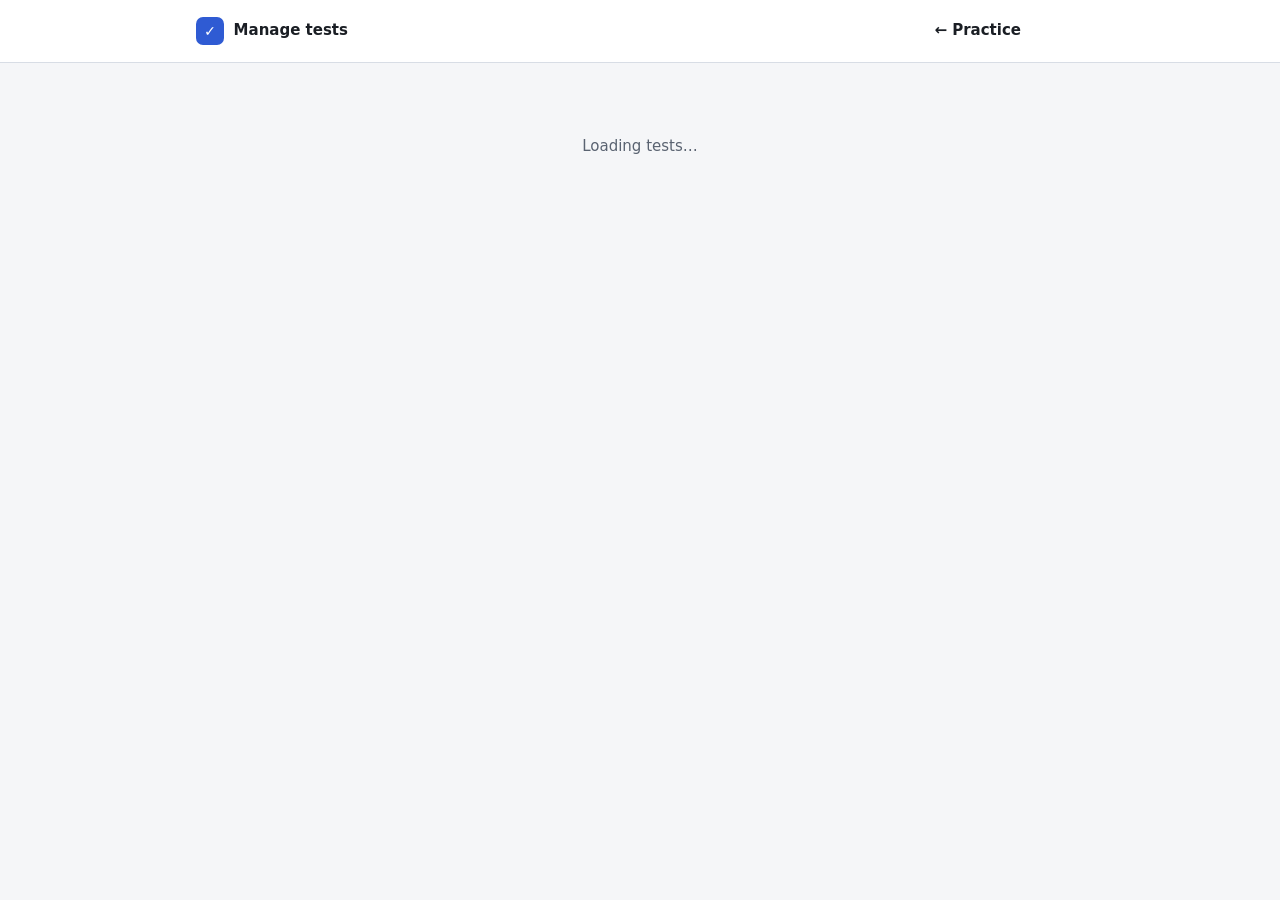
<file: manage.html>
<!doctype html>
<html lang="en">
<head>
  <meta charset="utf-8">
  <meta name="viewport" content="width=device-width, initial-scale=1">
  <title>Manage Tests</title>
  <link rel="icon" href="data:image/svg+xml,%3Csvg xmlns='http://www.w3.org/2000/svg' viewBox='0 0 32 32'%3E%3Crect width='32' height='32' rx='7' fill='%232f5bd3'/%3E%3Cpath d='M9 16.5l4.5 4.5L23 11.5' stroke='white' stroke-width='3.2' fill='none' stroke-linecap='round' stroke-linejoin='round'/%3E%3C/svg%3E">
  <script>
    // Apply the theme before first paint to avoid a flash.
    (function () {
      var t = null;
      try { t = JSON.parse(localStorage.getItem('mcq.theme')); } catch (e) {}
      if (t !== 'light' && t !== 'dark') t = matchMedia('(prefers-color-scheme: dark)').matches ? 'dark' : 'light';
      document.documentElement.dataset.theme = t;
    })();
  </script>
  <link rel="stylesheet" href="styles.css">
</head>
<body>
  <header class="topbar">
    <div class="topbar-inner">
      <div class="brand">
        <span class="brand-mark" aria-hidden="true">✓</span>
        <span>Manage tests</span>
      </div>
      <div class="row">
        <a class="btn btn-ghost" href="index.html">← Practice</a>
        <button id="theme-toggle" class="btn btn-ghost" type="button"></button>
      </div>
    </div>
  </header>

  <main id="app" class="container">
    <div class="loading">Loading tests…</div>
  </main>

  <script src="shared.js"></script>
  <script src="manage.js"></script>
</body>
</html>
</file>
<file: styles.css>
:root {
  --bg: #f5f6f8;
  --surface: #ffffff;
  --surface-2: #eef1f5;
  --text: #1a1e24;
  --muted: #5a6371;
  --border: #d8dde5;
  --accent: #2f5bd3;
  --accent-hover: #2549ad;
  --accent-text: #ffffff;
  --accent-soft: #e5ecfc;
  --good: #1b7a44;
  --good-soft: #e1f3e8;
  --bad: #b3261e;
  --bad-soft: #fbe6e4;
  --warn: #855600;
  --warn-soft: #fcf1d6;
  --shadow: 0 1px 2px rgba(16, 24, 40, 0.06), 0 1px 3px rgba(16, 24, 40, 0.08);
  --radius: 10px;
  color-scheme: light;
}

:root[data-theme="dark"] {
  --bg: #0e1116;
  --surface: #161a21;
  --surface-2: #1e232b;
  --text: #e5e8ed;
  --muted: #9aa3b1;
  --border: #2b323c;
  --accent: #7c9cff;
  --accent-hover: #9bb3ff;
  --accent-text: #0e1116;
  --accent-soft: #1d2843;
  --good: #5cc98a;
  --good-soft: #13301f;
  --bad: #ff8a80;
  --bad-soft: #3a1917;
  --warn: #e8b54a;
  --warn-soft: #33280f;
  --shadow: 0 1px 2px rgba(0, 0, 0, 0.4);
  color-scheme: dark;
}

* { box-sizing: border-box; }
[hidden] { display: none !important; }

html, body { margin: 0; }

body {
  background: var(--bg);
  color: var(--text);
  font: 15px/1.55 system-ui, -apple-system, "Segoe UI", Roboto, sans-serif;
  -webkit-font-smoothing: antialiased;
}

h1, h2, h3 { line-height: 1.25; margin: 0 0 .6rem; }
h1 { font-size: 1.5rem; }
h2 { font-size: 1.1rem; }
h3 { font-size: 1rem; }
p { margin: 0 0 .75rem; }
.muted { color: var(--muted); }
.small { font-size: .85rem; }

/* ---------- Layout ---------- */

.topbar {
  position: sticky; top: 0; z-index: 10;
  background: var(--surface);
  border-bottom: 1px solid var(--border);
}
.topbar-inner {
  max-width: 920px; margin: 0 auto; padding: .6rem 16px;
  display: flex; align-items: center; justify-content: space-between; gap: 1rem;
}
.brand { display: flex; align-items: center; gap: .6rem; font-weight: 650; }
.brand-mark {
  display: inline-grid; place-items: center;
  width: 28px; height: 28px; border-radius: 7px;
  background: var(--accent); color: var(--accent-text); font-size: .9rem;
}

.container { max-width: 920px; margin: 0 auto; padding: 1.5rem 16px 4rem; }
.loading { color: var(--muted); padding: 3rem 0; text-align: center; }

.card {
  background: var(--surface);
  border: 1px solid var(--border);
  border-radius: var(--radius);
  box-shadow: var(--shadow);
  padding: 1.25rem;
  margin-bottom: 1rem;
}
.card-head { display: flex; align-items: baseline; justify-content: space-between; gap: 1rem; flex-wrap: wrap; margin-bottom: .75rem; }
.card-head h2 { margin: 0; }

.grid-2 { display: grid; grid-template-columns: 1fr 1fr; gap: 1rem 1.5rem; }
@media (max-width: 640px) { .grid-2 { grid-template-columns: 1fr; } }

.row { display: flex; align-items: center; gap: .75rem; flex-wrap: wrap; }
.spacer { flex: 1; }

/* ---------- Controls ---------- */

.btn {
  font: inherit; font-weight: 550;
  display: inline-flex; align-items: center; justify-content: center; gap: .4rem;
  padding: .55rem 1rem; border-radius: 8px;
  border: 1px solid var(--border);
  background: var(--surface); color: var(--text);
  cursor: pointer; transition: background .12s, border-color .12s;
}
.btn:hover:not(:disabled) { background: var(--surface-2); }
.btn:disabled { opacity: .45; cursor: not-allowed; }
.btn-primary { background: var(--accent); border-color: var(--accent); color: var(--accent-text); }
.btn-primary:hover:not(:disabled) { background: var(--accent-hover); border-color: var(--accent-hover); }
.btn-danger { background: var(--bad); border-color: var(--bad); color: var(--surface); }
.btn-danger:hover:not(:disabled) { background: var(--bad); filter: brightness(.9); }
.btn-ghost { background: transparent; border-color: transparent; }
.btn-lg { padding: .75rem 1.5rem; font-size: 1.05rem; }
.btn-sm { padding: .3rem .65rem; font-size: .85rem; }
.btn-xs { padding: .2rem .55rem; font-size: .8rem; border-radius: 6px; gap: .3rem; }
.btn:focus-visible, .option:focus-visible, .nav-cell:focus-visible, input:focus-visible, select:focus-visible {
  outline: 2px solid var(--accent); outline-offset: 2px;
}

label.field { display: block; font-weight: 600; margin-bottom: .35rem; }
.field-help { color: var(--muted); font-size: .85rem; margin-top: .3rem; }

.dropzone {
  display: flex; flex-direction: column; align-items: center; gap: .2rem; text-align: center;
  padding: 1.4rem 1rem; border: 2px dashed var(--border); border-radius: var(--radius);
  background: var(--surface-2); cursor: pointer; transition: border-color .15s, background .15s;
}
.dropzone input { position: absolute; opacity: 0; width: 1px; height: 1px; pointer-events: none; }
.dropzone:hover, .dropzone.is-over { border-color: var(--accent); background: var(--accent-soft); }
.dropzone:has(input:focus-visible) { outline: 2px solid var(--accent); outline-offset: 2px; }
.dropzone.is-disabled { cursor: not-allowed; opacity: .6; }
.dropzone.is-disabled:hover { border-color: var(--border); background: var(--surface-2); }

input[type="number"], select {
  font: inherit; color: var(--text); background: var(--surface);
  border: 1px solid var(--border); border-radius: 8px; padding: .45rem .6rem;
}
input[type="number"] { width: 6rem; }
input[type="range"] { flex: 1; min-width: 140px; accent-color: var(--accent); }

.segmented { display: inline-flex; border: 1px solid var(--border); border-radius: 8px; overflow: hidden; flex-wrap: wrap; }
.segmented label { padding: .45rem .85rem; cursor: pointer; font-size: .92rem; border-right: 1px solid var(--border); user-select: none; }
.segmented label:last-child { border-right: 0; }
.segmented input { position: absolute; opacity: 0; pointer-events: none; }
.segmented label:has(input:checked) { background: var(--accent); color: var(--accent-text); }
.segmented label:has(input:focus-visible) { outline: 2px solid var(--accent); outline-offset: -2px; }

.switch { display: flex; align-items: center; gap: .65rem; cursor: pointer; user-select: none; font-weight: 600; }
.switch input { position: absolute; opacity: 0; }
.switch .track {
  width: 40px; height: 22px; border-radius: 999px; background: var(--border);
  position: relative; transition: background .15s; flex: none;
}
.switch .track::after {
  content: ""; position: absolute; top: 3px; left: 3px; width: 16px; height: 16px;
  border-radius: 50%; background: #fff; transition: transform .15s;
}
.switch input:checked + .track { background: var(--accent); }
.switch input:checked + .track::after { transform: translateX(18px); }
.switch input:focus-visible + .track { outline: 2px solid var(--accent); outline-offset: 2px; }

/* ---------- Notices ---------- */

.notice { border-radius: 8px; padding: .65rem .85rem; font-size: .9rem; margin-top: .75rem; }
.notice-warn { background: var(--warn-soft); color: var(--warn); }
.notice-bad { background: var(--bad-soft); color: var(--bad); }
.notice ul { margin: .25rem 0 0; padding-left: 1.2rem; }

/* ---------- Setup: domain coverage ---------- */

.exam-picker { margin-bottom: 1rem; }
.exam-picker label.field { margin-bottom: 0; }
.stat-line { display: flex; gap: 1.5rem; flex-wrap: wrap; margin-bottom: 1rem; }
.stat { display: flex; flex-direction: column; }
.stat b { font-size: 1.4rem; line-height: 1.2; }
.stat span { color: var(--muted); font-size: .82rem; }

.domain-table { width: 100%; border-collapse: collapse; font-size: .9rem; }
.domain-table th, .domain-table td { text-align: left; padding: .45rem .4rem; border-top: 1px solid var(--border); vertical-align: middle; }
.domain-table th { font-weight: 600; color: var(--muted); font-size: .8rem; border-top: 0; }
.domain-table td.num, .domain-table th.num { text-align: right; white-space: nowrap; font-variant-numeric: tabular-nums; }
.domain-table .bar-cell { width: 34%; }
/* Right edge lines up with the card-head button above the table. */
.domain-table td.row-actions { width: 1%; padding-right: 0; padding-left: 1rem; }
.row-actions > div { display: flex; justify-content: flex-end; gap: .35rem; white-space: nowrap; }
.dkey { font-weight: 650; color: var(--accent); margin-right: .35rem; }

.bar { position: relative; height: 8px; border-radius: 999px; background: var(--surface-2); overflow: hidden; }
.bar > span { position: absolute; inset: 0 auto 0 0; background: var(--accent); border-radius: 999px; }
.bar > i { position: absolute; top: -2px; bottom: -2px; width: 2px; background: var(--text); opacity: .55; }

.split { display: flex; flex-wrap: wrap; gap: .5rem; margin-top: .75rem; }
.chip { display: inline-flex; gap: .35rem; align-items: baseline; padding: .3rem .65rem; border-radius: 999px; background: var(--surface-2); font-size: .88rem; }
.chip b { font-variant-numeric: tabular-nums; }
.chip.short { background: var(--warn-soft); color: var(--warn); }

.custom-weights { display: grid; grid-template-columns: repeat(auto-fill, minmax(190px, 1fr)); gap: .5rem .75rem; margin-top: .75rem; }
.custom-weights label { display: flex; align-items: center; justify-content: space-between; gap: .5rem; font-size: .9rem; }
.custom-weights input { width: 4.5rem; }

.start-bar { display: flex; justify-content: flex-end; gap: .75rem; align-items: center; flex-wrap: wrap; }

/* ---------- Test ---------- */

.test-head { display: flex; align-items: center; gap: 1rem; flex-wrap: wrap; margin-bottom: .6rem; }
.test-head .counter { font-weight: 650; }
.test-head .meta { color: var(--muted); font-size: .9rem; font-variant-numeric: tabular-nums; }
.progress { height: 6px; background: var(--surface-2); border-radius: 999px; overflow: hidden; margin-bottom: 1rem; }
.progress > span { display: block; height: 100%; background: var(--accent); transition: width .2s; }

.tags { display: flex; gap: .4rem; flex-wrap: wrap; margin-bottom: .75rem; }
.tag { font-size: .78rem; padding: .2rem .55rem; border-radius: 6px; background: var(--accent-soft); color: var(--accent); font-weight: 600; }
.tag.plain { background: var(--surface-2); color: var(--muted); font-weight: 500; }

.stem { font-size: 1.05rem; margin-bottom: 1.1rem; white-space: pre-wrap; }

.options { display: flex; flex-direction: column; gap: .55rem; }
.option {
  font: inherit; color: var(--text); text-align: left;
  display: flex; gap: .8rem; align-items: flex-start;
  width: 100%; padding: .8rem .9rem;
  background: var(--surface); border: 1.5px solid var(--border); border-radius: 9px;
  cursor: pointer; transition: border-color .12s, background .12s;
}
.option:hover:not(:disabled) { border-color: var(--accent); }
.option:disabled { cursor: default; }
.option .letter {
  flex: none; display: inline-grid; place-items: center;
  width: 1.8rem; height: 1.8rem; border-radius: 6px;
  background: var(--surface-2); font-weight: 700; font-size: .9rem;
}
.option.selected { border-color: var(--accent); background: var(--accent-soft); }
.option.selected .letter { background: var(--accent); color: var(--accent-text); }
.option.correct { border-color: var(--good); background: var(--good-soft); }
.option.correct .letter { background: var(--good); color: var(--surface); }
.option.incorrect { border-color: var(--bad); background: var(--bad-soft); }
.option.incorrect .letter { background: var(--bad); color: var(--surface); }

.feedback { margin-top: 1rem; border-radius: 9px; padding: .9rem 1rem; border-left: 4px solid; }
.feedback.good { background: var(--good-soft); border-color: var(--good); }
.feedback.bad { background: var(--bad-soft); border-color: var(--bad); }
.feedback .verdict { font-weight: 700; margin-bottom: .35rem; }
.feedback.good .verdict { color: var(--good); }
.feedback.bad .verdict { color: var(--bad); }
.feedback p:last-child { margin-bottom: 0; }

.test-controls { display: flex; gap: .6rem; align-items: center; margin-top: 1.25rem; flex-wrap: wrap; }
.kbd-hint { color: var(--muted); font-size: .8rem; margin-top: .75rem; }
kbd { font: inherit; font-size: .78rem; padding: 0 .3rem; border: 1px solid var(--border); border-bottom-width: 2px; border-radius: 4px; background: var(--surface-2); }

.navigator { display: grid; grid-template-columns: repeat(auto-fill, minmax(38px, 1fr)); gap: .35rem; }
.nav-cell {
  font: inherit; font-size: .8rem; font-weight: 600; font-variant-numeric: tabular-nums;
  height: 34px; border-radius: 6px; cursor: pointer;
  border: 1px solid var(--border); background: var(--surface); color: var(--text);
}
.nav-cell.answered { background: var(--accent-soft); border-color: var(--accent); color: var(--accent); }
.nav-cell.correct { background: var(--good-soft); border-color: var(--good); color: var(--good); }
.nav-cell.incorrect { background: var(--bad-soft); border-color: var(--bad); color: var(--bad); }
.nav-cell.skipped { background: var(--warn-soft); border-color: var(--warn); color: var(--warn); }
.nav-cell.current { outline: 2px solid var(--text); outline-offset: 1px; }
.nav-cell:disabled { opacity: .35; cursor: not-allowed; }
.legend { display: flex; gap: 1rem; flex-wrap: wrap; font-size: .8rem; color: var(--muted); margin-top: .65rem; }
.legend span::before { content: ""; display: inline-block; width: 10px; height: 10px; border-radius: 3px; margin-right: .35rem; vertical-align: -1px; border: 1px solid var(--border); }
.legend .l-answered::before { background: var(--accent-soft); border-color: var(--accent); }
.legend .l-correct::before { background: var(--good-soft); border-color: var(--good); }
.legend .l-incorrect::before { background: var(--bad-soft); border-color: var(--bad); }
.legend .l-skipped::before { background: var(--warn-soft); border-color: var(--warn); }

/* ---------- Results ---------- */

.score-hero { display: flex; align-items: center; gap: 1.5rem; flex-wrap: wrap; }
.score-big { font-size: 2.6rem; font-weight: 750; line-height: 1; font-variant-numeric: tabular-nums; }
.score-big.pass { color: var(--good); }
.score-big.fail { color: var(--bad); }

.filters { display: flex; gap: .4rem; flex-wrap: wrap; }
.filters .btn[aria-pressed="true"] { background: var(--accent); border-color: var(--accent); color: var(--accent-text); }

.review-item { border-top: 1px solid var(--border); padding: 1.1rem 0; }
.review-item:first-child { border-top: 0; padding-top: .25rem; }
.review-head { display: flex; gap: .5rem; align-items: center; flex-wrap: wrap; margin-bottom: .5rem; }
.badge { font-size: .75rem; font-weight: 700; padding: .15rem .5rem; border-radius: 6px; }
.badge.good { background: var(--good-soft); color: var(--good); }
.badge.bad { background: var(--bad-soft); color: var(--bad); }
.badge.skip { background: var(--warn-soft); color: var(--warn); }
.review-options { list-style: none; margin: .4rem 0 .75rem; padding: 0; display: flex; flex-direction: column; gap: .3rem; }
.review-options li { padding: .4rem .6rem; border-radius: 7px; border: 1px solid var(--border); font-size: .92rem; display: flex; gap: .5rem; }
.review-options li b { flex: none; }
.review-options li.correct { border-color: var(--good); background: var(--good-soft); }
.review-options li.incorrect { border-color: var(--bad); background: var(--bad-soft); }
.review-options .you { margin-left: auto; font-size: .75rem; font-weight: 700; white-space: nowrap; color: var(--muted); }
.explain { font-size: .92rem; }
.explain p { margin-bottom: .5rem; }
details { margin-top: .35rem; font-size: .9rem; }
details summary { cursor: pointer; color: var(--accent); font-weight: 600; }
details ul { margin: .4rem 0 0; padding-left: 1.2rem; }
details li { margin-bottom: .3rem; }

.empty { color: var(--muted); padding: 1rem 0; }

.history-table .bar-cell { width: 22%; }
@media (max-width: 640px) {
  .history-table .bar-cell, .history-table th:nth-child(2), .history-table td:nth-child(2) { display: none; }
}

/* ---------- Performance ---------- */

.notice-info { background: var(--accent-soft); color: var(--text); }
.link-btn { font: inherit; font-weight: 600; color: var(--accent); background: none; border: 0; padding: 0; margin-left: .35rem; cursor: pointer; }
.link-btn:hover { text-decoration: underline; }
.link-btn:focus-visible { outline: 2px solid var(--accent); outline-offset: 2px; }
.badge.info { background: var(--accent-soft); color: var(--accent); }
.trend-up { color: var(--good); font-weight: 600; }
.trend-down { color: var(--bad); font-weight: 600; }

.focus-list { list-style: none; margin: 0 0 .5rem; padding: 0; display: flex; flex-direction: column; }
.focus-item { padding: .8rem 0; border-top: 1px solid var(--border); }
.focus-item:first-child { border-top: 0; padding-top: 0; }
.focus-head { display: flex; align-items: center; gap: .6rem; flex-wrap: wrap; margin-bottom: .2rem; }
.focus-subs { display: flex; flex-wrap: wrap; gap: .4rem; align-items: center; margin-top: .45rem; }
.focus-subs .chip { font-size: .82rem; padding: .2rem .55rem; }
.focus-weights { display: flex; align-items: center; gap: .75rem; flex-wrap: wrap; padding-top: .75rem; border-top: 1px solid var(--border); }
.focus-weights .split { margin-top: 0; }

.chart { display: block; width: 100%; height: auto; overflow: visible; }
.chart .grid { stroke: var(--border); stroke-width: 1; }
.chart .pass { stroke: var(--muted); stroke-width: 1.5; stroke-dasharray: 4 4; }
.chart .axis { fill: var(--muted); font-size: 11px; font-variant-numeric: tabular-nums; }
.chart .value { fill: var(--text); font-size: 12px; font-weight: 650; }
.chart .line { fill: none; stroke: var(--accent); stroke-width: 2; stroke-linejoin: round; stroke-linecap: round; }
.chart .dot { fill: var(--accent); stroke: var(--surface); stroke-width: 2; pointer-events: none; }
.chart .hit { fill: transparent; cursor: default; }
.chart .pt:hover .dot { r: 6.5; }

.heat-wrap { overflow-x: auto; }
.heatmap { border-collapse: separate; border-spacing: 2px; font-size: .85rem; font-variant-numeric: tabular-nums; }
.heatmap th { font-weight: 600; color: var(--muted); font-size: .78rem; padding: .25rem .4rem; text-align: left; white-space: nowrap; }
.heatmap th.num { text-align: center; }
.heatmap tbody th { color: var(--text); font-size: .85rem; }
.heat-name { display: inline-block; max-width: 14rem; overflow: hidden; text-overflow: ellipsis; vertical-align: bottom; }
.heat { min-width: 2.6rem; height: 2rem; text-align: center; border-radius: 4px; color: var(--text); }
.heat.empty { background: transparent; color: var(--muted); }
.heat-total th, .heat-total .heat { font-weight: 700; }
.heat-legend { display: flex; align-items: center; gap: .4rem; flex-wrap: wrap; margin-top: .6rem; }
.heat-swatch { display: inline-block; width: 14px; height: 14px; border-radius: 3px; margin-left: .4rem; border: 1px solid var(--border); }

.sub-domain { border-top: 1px solid var(--border); padding: .6rem 0; margin: 0; }
.sub-domain:first-of-type { border-top: 0; padding-top: 0; }
.sub-domain summary { color: var(--text); font-weight: 600; }
.sub-domain .domain-table { margin-top: .5rem; }
.perf-table .bar-cell { width: 24%; }
@media (max-width: 640px) {
  .perf-table .bar-cell, .perf-table th:nth-child(3),
  .perf-table td:nth-child(5), .perf-table th:nth-child(5),
  .perf-table td:nth-child(6), .perf-table th:nth-child(6) { display: none; }
  .heat-name { display: none; }
}

/* ---------- Test manager ---------- */

a.btn { text-decoration: none; }
input[type="text"], input[type="search"], textarea {
  font: inherit; color: var(--text); background: var(--surface);
  border: 1px solid var(--border); border-radius: 8px; padding: .45rem .6rem; width: 100%;
}
textarea { resize: vertical; line-height: 1.45; }
input:disabled, textarea:disabled { opacity: .55; }
textarea:focus-visible { outline: 2px solid var(--accent); outline-offset: 2px; }
.notice-good { background: var(--good-soft); color: var(--good); }

.form-stack { display: flex; flex-direction: column; gap: 1.1rem; }
.grid-2.tight { gap: 1rem; }
.domain-rows { display: flex; flex-direction: column; gap: .5rem; }
.domain-row { flex-wrap: nowrap; }
.domain-row input[type="text"] { flex: 1; width: auto; min-width: 0; }
.domain-row .dkey { width: 2rem; margin: 0; }

.opt-list { display: flex; flex-direction: column; gap: .55rem; }
.opt-row {
  display: grid; grid-template-columns: auto 1fr auto; gap: .6rem; align-items: start;
  padding: .65rem .75rem; border: 1.5px solid var(--border); border-radius: 9px;
}
.opt-row.is-answer { border-color: var(--good); background: var(--good-soft); }
.opt-pick { display: flex; align-items: center; gap: .4rem; font-weight: 700; padding-top: .45rem; cursor: pointer; }
.opt-pick input { accent-color: var(--good); margin: 0; }
.opt-fields { display: flex; flex-direction: column; gap: .4rem; min-width: 0; }

.filter-bar { margin-bottom: .75rem; flex-wrap: nowrap; }
.filter-bar input { flex: 1; min-width: 0; }
.q-table td { vertical-align: top; }
.q-table .q-subtopic { width: 22%; overflow-wrap: anywhere; }
.q-table .q-actions { width: 1%; }
.q-action-stack { display: flex; flex-direction: column; gap: .35rem; }
.q-action-stack .btn { justify-content: flex-start; white-space: nowrap; }
.icon { width: 1em; height: 1em; flex-shrink: 0; }
.nowrap { white-space: nowrap; }
@media (max-width: 640px) {
  .q-table th:nth-child(3), .q-table td:nth-child(3) { display: none; }
  .filter-bar { flex-wrap: wrap; }
}
</file>
